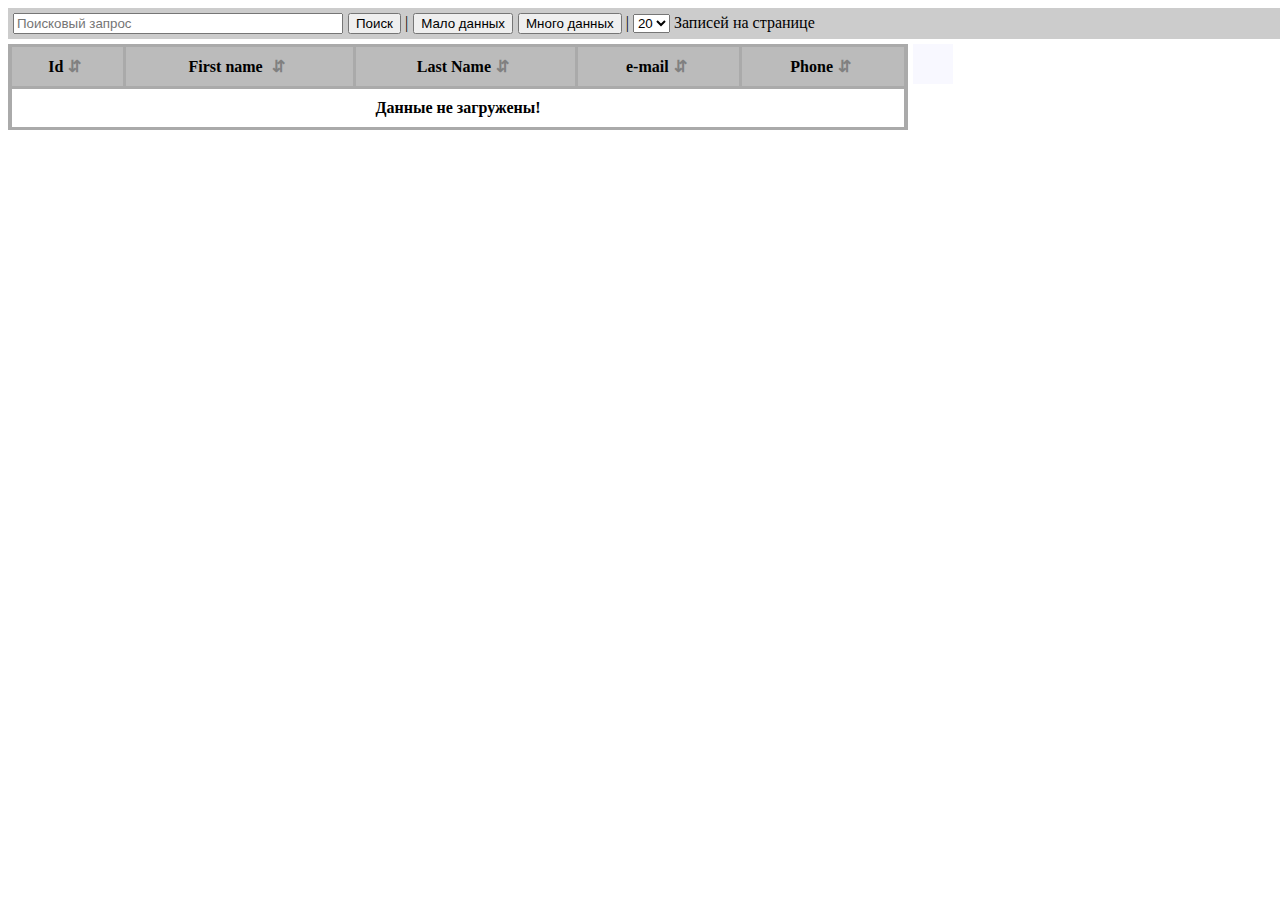
<file: index.html>
<!DOCTYPE html>
<html lang="en">
<head>
  <meta charset="UTF-8">
  <meta name="viewport" content="width=device-width, initial-scale=1.0">
  <meta http-equiv="X-UA-Compatible" content="ie=edge">
  <script type="text/javascript" src="https://cdnjs.cloudflare.com/ajax/libs/jquery/3.2.1/jquery.min.js"></script>
  <script type="text/javascript" src="script.js"></script>
  <link rel="stylesheet" href="style.css">
  <title>SorTable</title>
</head>

<body>
  <div class="toolbar">
    <div class="search">
        <input id="search" type="search" placeholder="Поисковый запрос" style="width:330px;"/>
        <button id="searchBtn" style="margin-left:1px;">Поиск</button>
        <a class="divider">|</a>
        <button id="smallDataBtn" style="margin-left:1px;">Мало данных</button>
        <button id="bigDataBtn" style="margin-left:1px;">Много данных</button>
        <a class="divider">|</a>
        <select id="pages" name="pages">
            <option value="20" selected="true">20</option>
            <option value="30">30</option>
            <option value="40">40</option>
            <option value="50">50</option>
        </select>  
        <a>Записей на странице</a>
    </div>
  </div>

  <div class="wrapper">
    <table class="sortable">
        <thead>
            <tr class="thead" style="">
                <th name="id">Id<span class="arrow">⇵</span></th> 
                <th name="firstName">First name <span class="arrow">⇵</span></th> 
                <th name="lastName">Last Name<span class="arrow">⇵</span></th>
                <th name="email">e-mail<span class="arrow">⇵</span></th>
                <th name="phone">Phone<span class="arrow">⇵</span></th>
            </tr>
        </thead>
        <tbody id="tbody"></tbody>
        <tfoot>
            <tr>
                <th id="navigation" class="navigation" align="center" colspan="5">Данные не загружены!</th>
            </tr>
        </tfoot>
    </table>
  </div>  
<div id="user-info" class="user-info"></div>
</body>
</html>
</file>
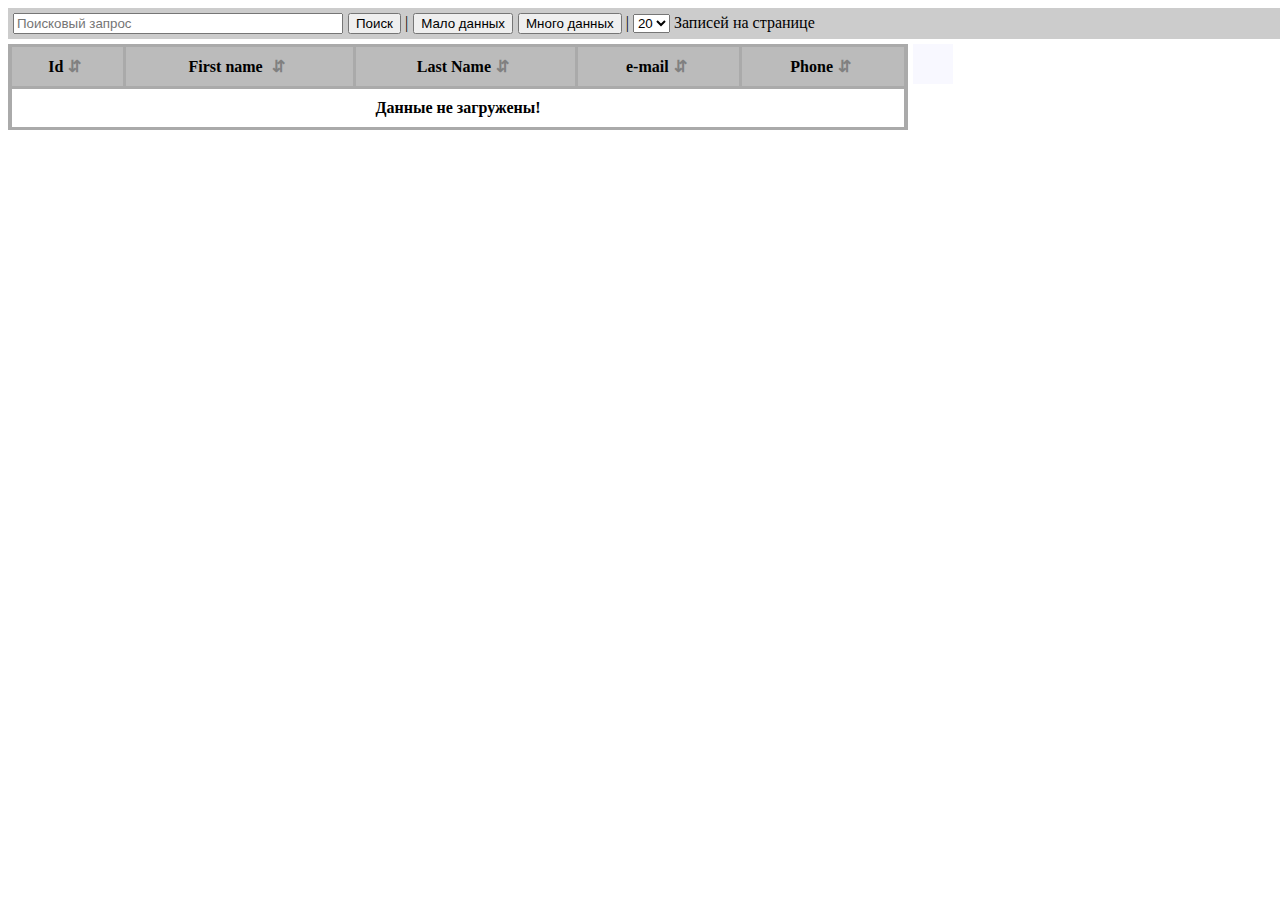
<file: table/index.html>
<!DOCTYPE html>
<html lang="en">

<head>
    <meta charset="UTF-8">
    <meta name="viewport" content="width=device-width, initial-scale=1.0">
    <meta http-equiv="X-UA-Compatible" content="ie=edge">
    <script type="text/javascript" src="https://cdnjs.cloudflare.com/ajax/libs/jquery/3.2.1/jquery.min.js"></script>
    <script type="text/javascript" src="script.js"></script>
    <link rel="stylesheet" href="style.css">
    <title>SorTable</title>
</head>

<body>
    <div class="toolbar">
        <div class="search">
            <input id="search" type="search" placeholder="Поисковый запрос" style="width:330px;" />
            <button id="searchBtn" style="margin-left:1px;">Поиск</button>
            <a class="divider">|</a>
            <button id="smallDataBtn" style="margin-left:1px;">Мало данных</button>
            <button id="bigDataBtn" style="margin-left:1px;">Много данных</button>
            <a class="divider">|</a>
            <select id="pages" name="pages">
                <option value="20" selected="true">20</option>
                <option value="30">30</option>
                <option value="40">40</option>
                <option value="50">50</option>
            </select>
            <a>Записей на странице</a>
        </div>
    </div>
    <div class="wrapper">
        <table class="sortable">
            <thead>
                <tr class="thead" style="">
                    <th name="id">Id<span class="arrow">⇵</span></th>
                    <th name="firstName">First name <span class="arrow">⇵</span></th>
                    <th name="lastName">Last Name<span class="arrow">⇵</span></th>
                    <th name="email">e-mail<span class="arrow">⇵</span></th>
                    <th name="phone">Phone<span class="arrow">⇵</span></th>
                </tr>
            </thead>
            <tbody id="tbody"></tbody>
            <tfoot>
                <tr>
                    <th id="navigation" class="navigation" align="center" colspan="5">Данные не загружены!</th>
                </tr>
            </tfoot>
        </table>
    </div>
    <div id="user-info" class="user-info"></div>
</body>

</html>
</file>
<file: style.css>
.sortable {
  margin-top: 5px;
  border-collapse: collapse ;
  border-color: #aaa;
  border-style: solid;
  border-width: 0px 4px 0px 4px;
  width: 900px;
  max-width: 900px;
}

.navigation {
  text-align: center;
  word-break: break-all;
}

.thead {
  background: #bbb;
}

td {
  padding: 5px;
  border-color: #ccc;
  border-style: dashed;
  border-width: 2px;  
}

th {
  padding: 10px;
  border-color: #aaa;
  border-style: solid; 
}

.arrow {
  color: grey;
  margin: 5px;
  width: 5px;
}

.wrapper {
  display: inline-block;  
  float: left;  
}

.toolbar {
  width: 100%;
  height: 25x;
  padding: 5px;
  background: #ccc;
}

.user-info {
  display: inline-block;
  position: relative;
  background: #f8f8ff;
  margin: 5px;
  padding: 20px;
}
</file>
<file: table/style.css>
.sortable {
    margin-top: 5px;
    border-collapse: collapse;
    border-color: #aaa;
    border-style: solid;
    border-width: 0px 4px 0px 4px;
    width: 900px;
    max-width: 900px;
}

.navigation {
    text-align: center;
    word-break: break-all;
}

.thead {
    background: #bbb;
}

td {
    padding: 5px;
    border-color: #ccc;
    border-style: dashed;
    border-width: 2px;
}

th {
    padding: 10px;
    border-color: #aaa;
    border-style: solid;
}

.arrow {
    color: grey;
    margin: 5px;
    width: 5px;
}

.wrapper {
    display: inline-block;
    float: left;
}

.toolbar {
    width: 100%;
    height: 25x;
    padding: 5px;
    background: #ccc;
}

.user-info {
    display: inline-block;
    position: relative;
    background: #f8f8ff;
    margin: 5px;
    padding: 20px;
}
</file>
